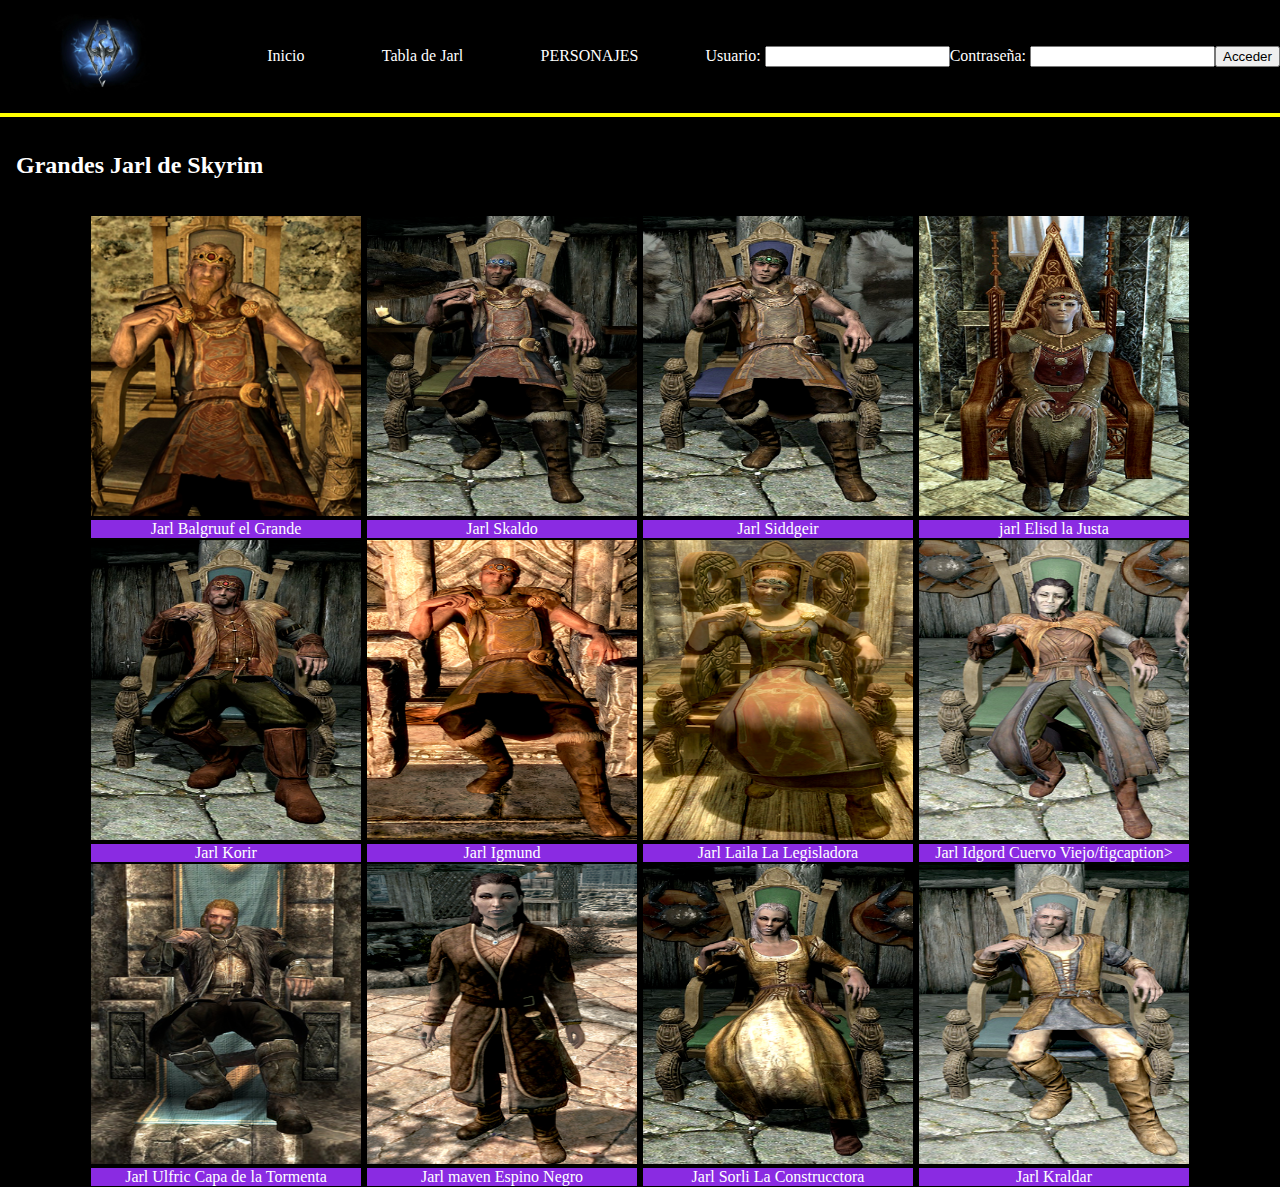
<file: index.html>
<!DOCTYPE html>
<html>
<head>
	<title>Jarl de Skyrim</title>
	<link rel="stylesheet"  href="style/stilo.css">
	<meta charset="utf-8">
	<meta name="author" content="Alfonso Perez Rodriguez">
	<meta name="description" content="Web Sobre los Jarl del juego Skyrim">
	<meta name="keywird" content="HTML, head, Lenguaje de marcas, Skyrim, videojuegos">
	<link rel="icon" href="img/logo.jpg">
	<html lang="ES">
</head>
<body>
		
		<nav id="menu"> 
			<img id="escudo" src="img/logo.jpg">
			<a class="contenido" href="Skyrim.html">Inicio</a>
			<a class="contenido" href="tablasjarl.html">Tabla de Jarl</a>
			<a class="contenido" href="informacion.html">PERSONAJES</a>
			<form id="formulario">
				<div class="correo">
					<label for="nombre">Usuario: </label>
					<input type="text" id="Usuario" name="usuario">
				</div>
				<div class="contraseña">
					<label for="contra">Contraseña: </label>
					<input type="password" id="contraseña" name="contraseña">
				</div>
				<div>
					<input type="submit" value="Acceder">	
				</div>
			</form>
		</nav>

		<main>
			
			<h2 class="titulo">Grandes Jarl de Skyrim</h2>
		
					
					<figure class="jarl">
					<img class="reyes" src="img/balgruuf.png">
					<figcaption>Jarl Balgruuf el Grande</figcaption>
					</figure>
			
					
					<figure class="jarl">
					<img class="reyes" src="img/Skald.png">
					<figcaption>Jarl Skaldo</figcaption>
					</figure>	
					
					<figure class="jarl">
					<img class="reyes" src="img/Jarl_Siddgeir.png">
					<figcaption>Jarl Siddgeir</figcaption>
					</figure>
			
					
					<figure class="jarl">
					<img class="reyes" src="img/Elisif_the_Fair.png">
					<figcaption>jarl Elisd la Justa</figcaption>
					</figure>

					<figure class="jarl">
					<img class="reyes" src="img/Korir.png">
					<figcaption>Jarl Korir</figcaption>
					</figure>
			
					
					<figure class="jarl">
					<img class="reyes" src="img/Jarl_Igmund.png">
					<figcaption>Jarl Igmund</figcaption>
					</figure>
					
					<figure class="jarl">
					<img class="reyes" src="img/Laila_Law-Giver.png">
					<figcaption>Jarl Laila La Legisladora</figcaption>
					</figure>

					<figure class="jarl">
					<img class="reyes" src="img/Idgrod_Ravencrone.png">
					<figcaption>Jarl Idgord Cuervo Viejo/figcaption>
					</figure>

					<figure class="jarl">
					<img class="reyes" src="img/Ulfric_Jarl.png">
					<figcaption>Jarl Ulfric Capa de la Tormenta</figcaption>
					</figure>

					<figure class="jarl">
					<img class="reyes" src="img/Maven.png">
					<figcaption>Jarl maven Espino Negro</figcaption>
					</figure>

					<figure class="jarl">
					<img class="reyes" src="img/Sorli_the_Builder.png">
					<figcaption>Jarl Sorli La Construcctora</figcaption>
					</figure>

					<figure class="jarl">
					<img class="reyes" src="img/Kraldar.png">
					<figcaption>Jarl Kraldar</figcaption>
					</figure>

		</main>
		

</body>
</html>
</file>
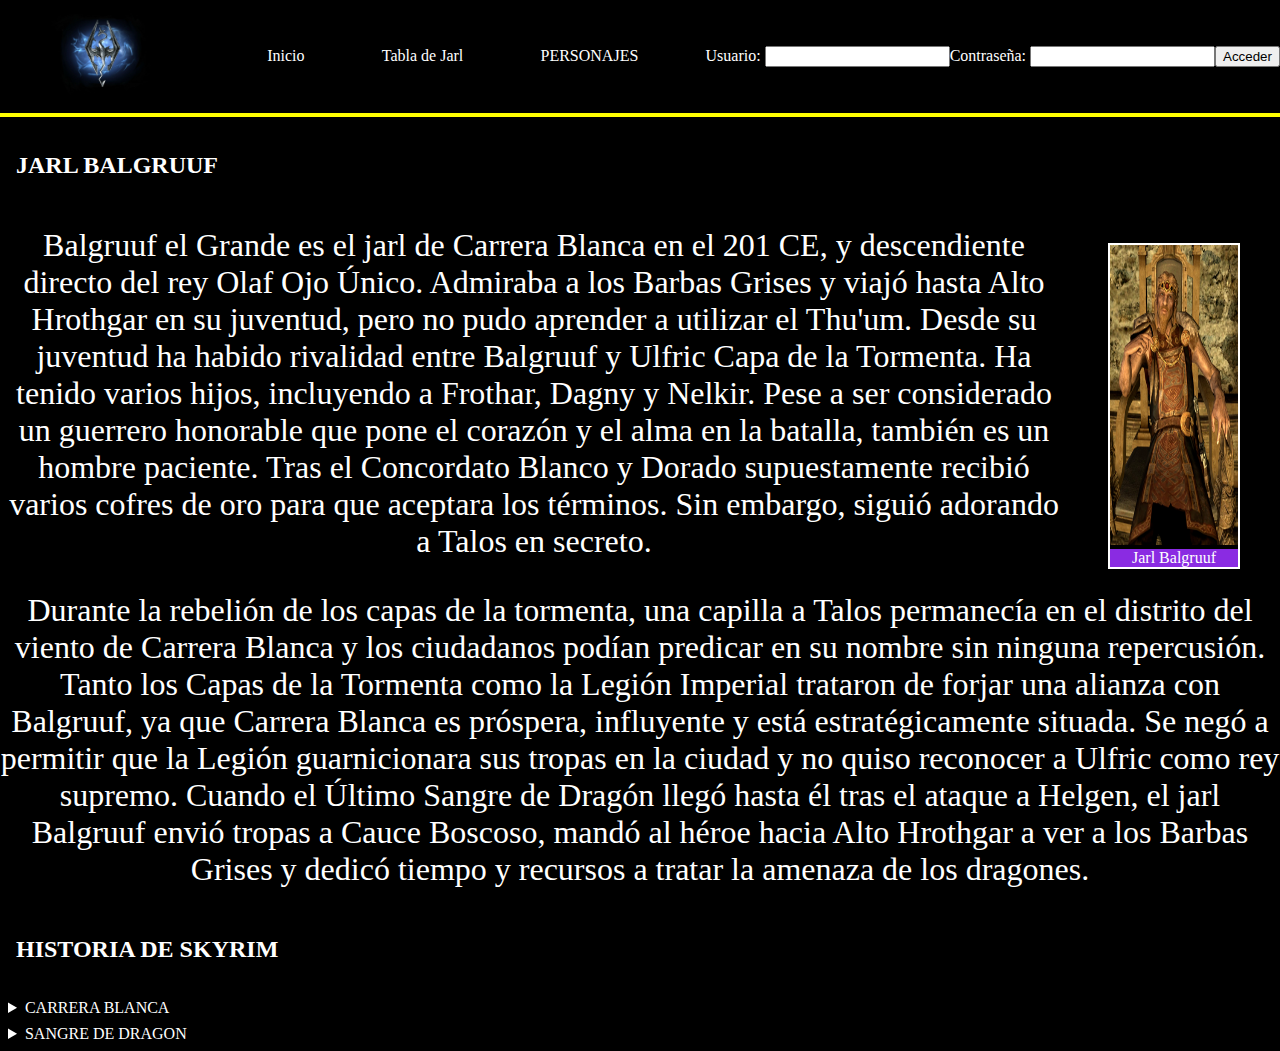
<file: informacion.html>
<!DOCTYPE html>
<html>
<head>
	<meta charset="utf-8">
	<title>Personajes</title>
	<link rel="stylesheet"  href="style/stilo.css">
	<meta charset="utf-8">
	<meta name="author" content="Alfonso Perez Rodriguez">
	<meta name="description" content="Web Sobre los Jarl del juego Skyrim">
	<meta name="keywird" content="HTML, head, Lenguaje de marcas, Skyrim, videojuegos">
	<link rel="icon" href="img/logo.jpg">
	<html lang="ES">
</head>
<body>
	<nav id="menu"> 
			<img id="escudo" src="img/logo.jpg">
			<a class="contenido" href="Skyrim.html">Inicio</a>
			<a class="contenido" href="tablasjarl.html">Tabla de Jarl</a>
			<a class="contenido" href="informacion.html">PERSONAJES</a>
			<form id="formulario">
				<div class="correo">
					<label for="nombre">Usuario: </label>
					<input type="text" id="Usuario" name="usuario">
				</div>
				<div class="contraseña">
					<label for="contra">Contraseña: </label>
					<input type="password" id="contraseña" name="contraseña">
				</div>
				<div>
					<input type="submit" value="Acceder">	
				</div>
			</form>
		</nav>

		<main>
			<h2>JARL BALGRUUF</h2>
			<article>
				<figure class="dragon">
					<img src="img/balgruuf.png">
					<figcaption>Jarl Balgruuf</figcaption>
				</figure>
				<p>
				Balgruuf el Grande es el jarl de Carrera Blanca en el 201 CE, y descendiente directo del rey Olaf Ojo Único. Admiraba a los Barbas Grises y viajó hasta Alto Hrothgar en su juventud, pero no pudo aprender a utilizar el Thu'um. Desde su juventud ha habido rivalidad entre Balgruuf y Ulfric Capa de la Tormenta. Ha tenido varios hijos, incluyendo a Frothar, Dagny y Nelkir. Pese a ser considerado un guerrero honorable que pone el corazón y el alma en la batalla, también es un hombre paciente. Tras el Concordato Blanco y Dorado supuestamente recibió varios cofres de oro para que aceptara los términos. Sin embargo, siguió adorando a Talos en secreto.</p>
			<p>
				Durante la rebelión de los capas de la tormenta, una capilla a Talos permanecía en el distrito del viento de Carrera Blanca y los ciudadanos podían predicar en su nombre sin ninguna repercusión. Tanto los Capas de la Tormenta como la Legión Imperial trataron de forjar una alianza con Balgruuf, ya que Carrera Blanca es próspera, influyente y está estratégicamente situada. Se negó a permitir que la Legión guarnicionara sus tropas en la ciudad y no quiso reconocer a Ulfric como rey supremo. Cuando el Último Sangre de Dragón llegó hasta él tras el ataque a Helgen, el jarl Balgruuf envió tropas a Cauce Boscoso, mandó al héroe hacia Alto Hrothgar a ver a los Barbas Grises y dedicó tiempo y recursos a tratar la amenaza de los dragones.</p>

			</article>
			<h2>HISTORIA DE SKYRIM</h2>
			<details>
				<summary>CARRERA BLANCA</summary>
				<figure class="dragon">
					<img src="img/ciudad.jpg">
					<figcaption>Carrera blanca</figcaption>
					</figure>
					<p class="carrera">
					La ciudad es hogar de dos importantes dinastías familiares: los Melena Gris (que apoyan a los Capas de la Tormenta) y los Batallador (que apoyan al Imperio). Aunque en principio tienen buenos términos y son amistosos los unos con los otros, son en realidad enemigos, como resultado de sus distintos puntos de vista en el conflicto de la Guerra Civil. Al entrar en la ciudad, el jugador podrá elegir un bando de los dos.
					Carrera Blanca es también la sede de Los Compañeros, una facción similar al Gremio de Luchadores de Cyrodiil. Su cuartel general se sitúa en Jorrvaskr, el legendario Salón de Aguamiel que fue construido cerca de la Forja del Cielo, una antigua forja que se dice es más antigua que los hombres y los elfos. La ciudad fue asimismo construida a lo largo de Jorrvaskr, usada para atraer guerreros de todo Tamriel. Debido a la reputación de los Compañeros de ser glorificados vendedores de espadas, Jorrvaskr ya no tiene tanta estima como antes.
					El jarl Balgruuf el Grande es el jarl de Carrera Blanca, siéndolo Vignar Melena Gris si los Capas de la Tormenta toman la ciudad. Balgruuf realizará un papel importante en la historia, incluso habiendo completado las misiones, ya que el jugador podrá comprar una casa a su administrador, Provencio Avenicci, el Hogar de la brisa, por 5000 septims.
					También el jarl Balgruuf el Grande apoya la ideología del Imperio aunque no toma partido hasta que dice preferir el contacto económico y la seguridad del Imperio a Ulfric.
					</p>			
			</details>
			<details>
				<summary>SANGRE DE DRAGON</summary>
					<figure class="dragon">
						<img src="img/sangrededragon.jpg">
						<figcaption>Carrera blanca</figcaption>
					</figure>
					<p>
						Un Sangre de Dragón es en apariencia una persona normal, pero con unos poderes especiales otorgados por su don especial de ser descendiente de los dragones:
					</p>
					<p>
						En el universo de The Elder Scrolls, el término "Sangre de Dragón" se ha utilizado frecuentemente para hacer referencia a los herederos del emperador Tiber Septim, fundador de la Dinastía Septim de Tamriel. En The Elder Scrolls IV: Oblivion, por ejemplo, cuando el jugador lleva a Martin Septim al Templo del Soberano de las Nubes por primera vez, los Cuchillas lo vitorean como Sangre de Dragón (Dragonborn en inglés, "Nacido del dragón" en castellano). Otras líneas sanguíneas de Sangres de Dragón han obtenido su legitimidad del pacto entre Santa Alessia y Akatosh, así como de la línea de Reman Cyrodiil.
						El Último Sangre de Dragón es el personaje del jugador en The Elder Scrolls V: Skyrim, y se ha declarado que es diferente a los "Sangre de Dragón" de los juegos anteriores por el desarrollador y productor ejecutivo de Bethesda Softworks, Todd Howard. Al principio del juego, el Sangre de Dragón es un prisionero, capturado al intentar cruzar de forma ilegal la frontera a Skyrim. Mientras es transportado al asentamiento de Helgen, el Sangre de Dragón descubre que Ulfric Capa de la Tormenta, el líder de los rebeldes Capas de la Tormenta, es otro prisionero junto a él. En Helgen, el General Tulio de la Legión Imperial, sentencia a todos los prisioneros a muerte, pero un dragón ataca justo antes de que el protagonista sea ejecutado, proporcionándole una oportunidad para escapar.
					</p>
			</details>
				
			
		</main>
</body>
</html>
</file>
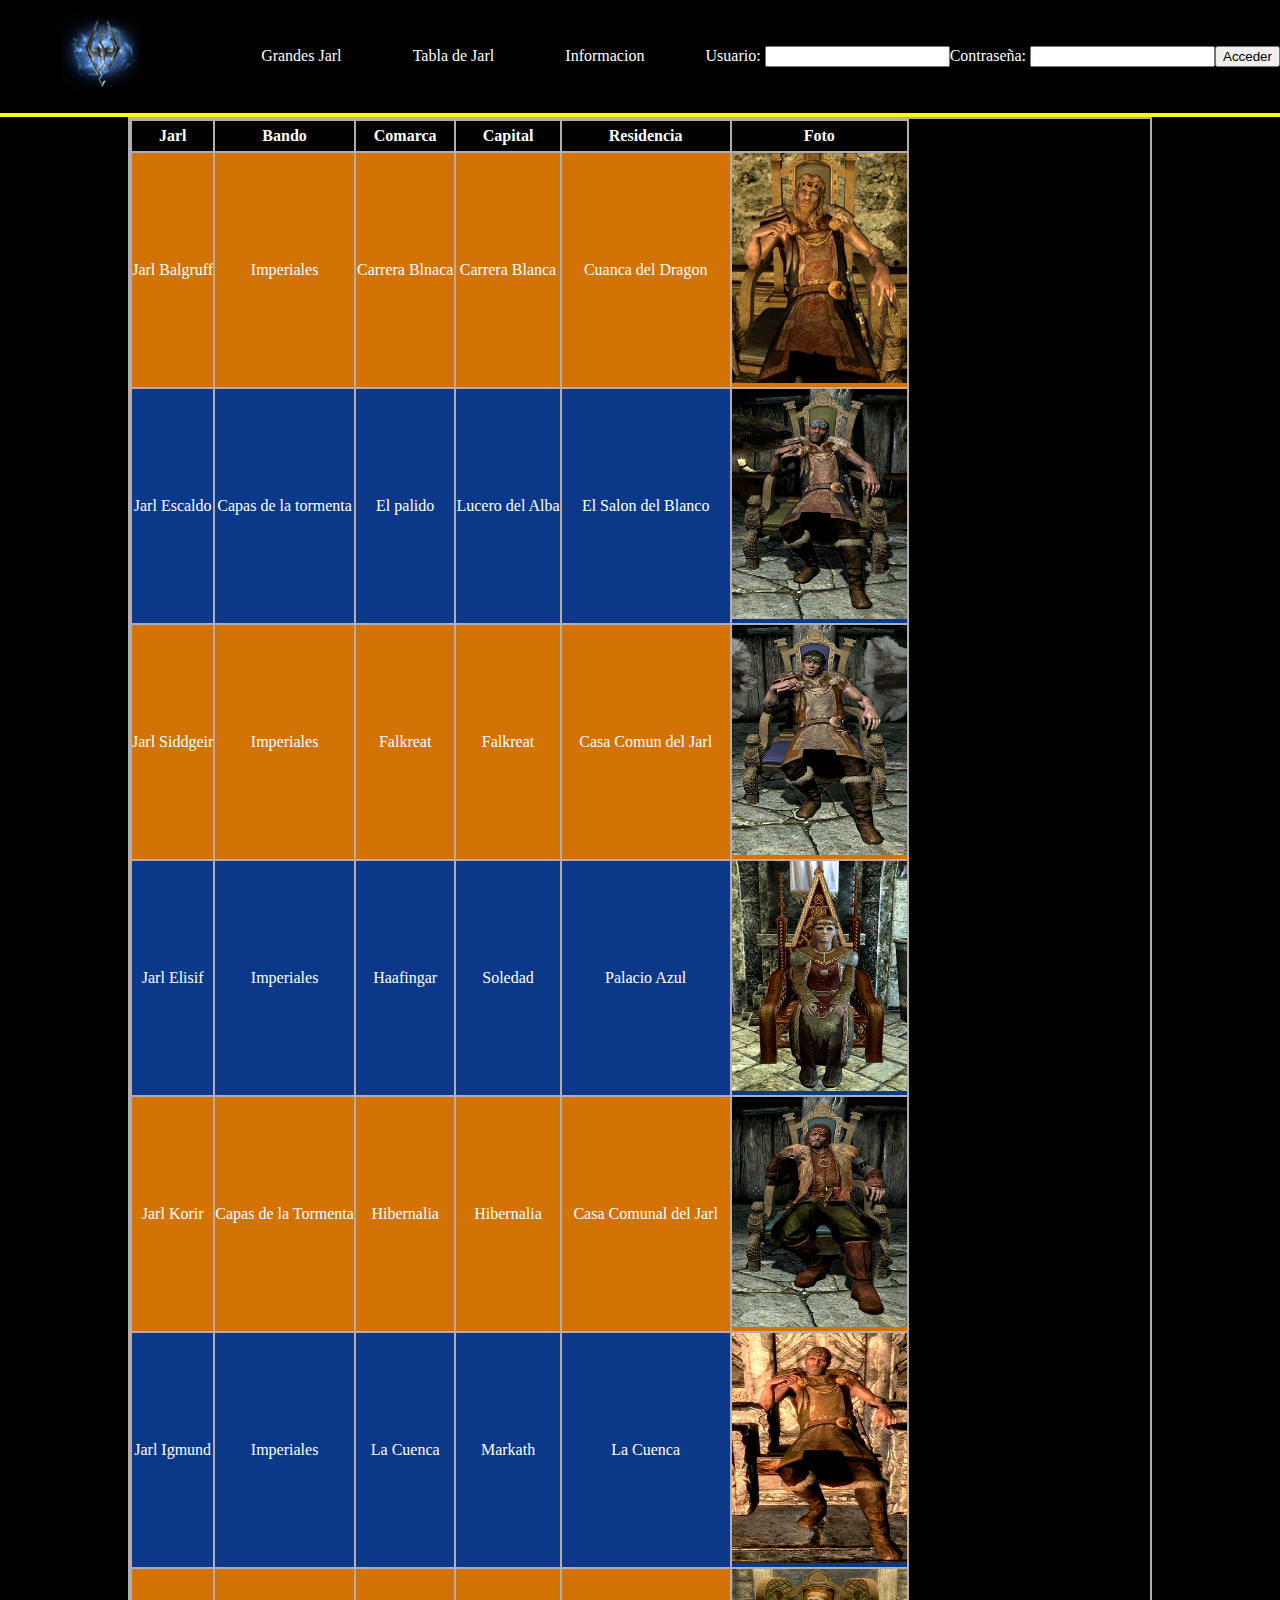
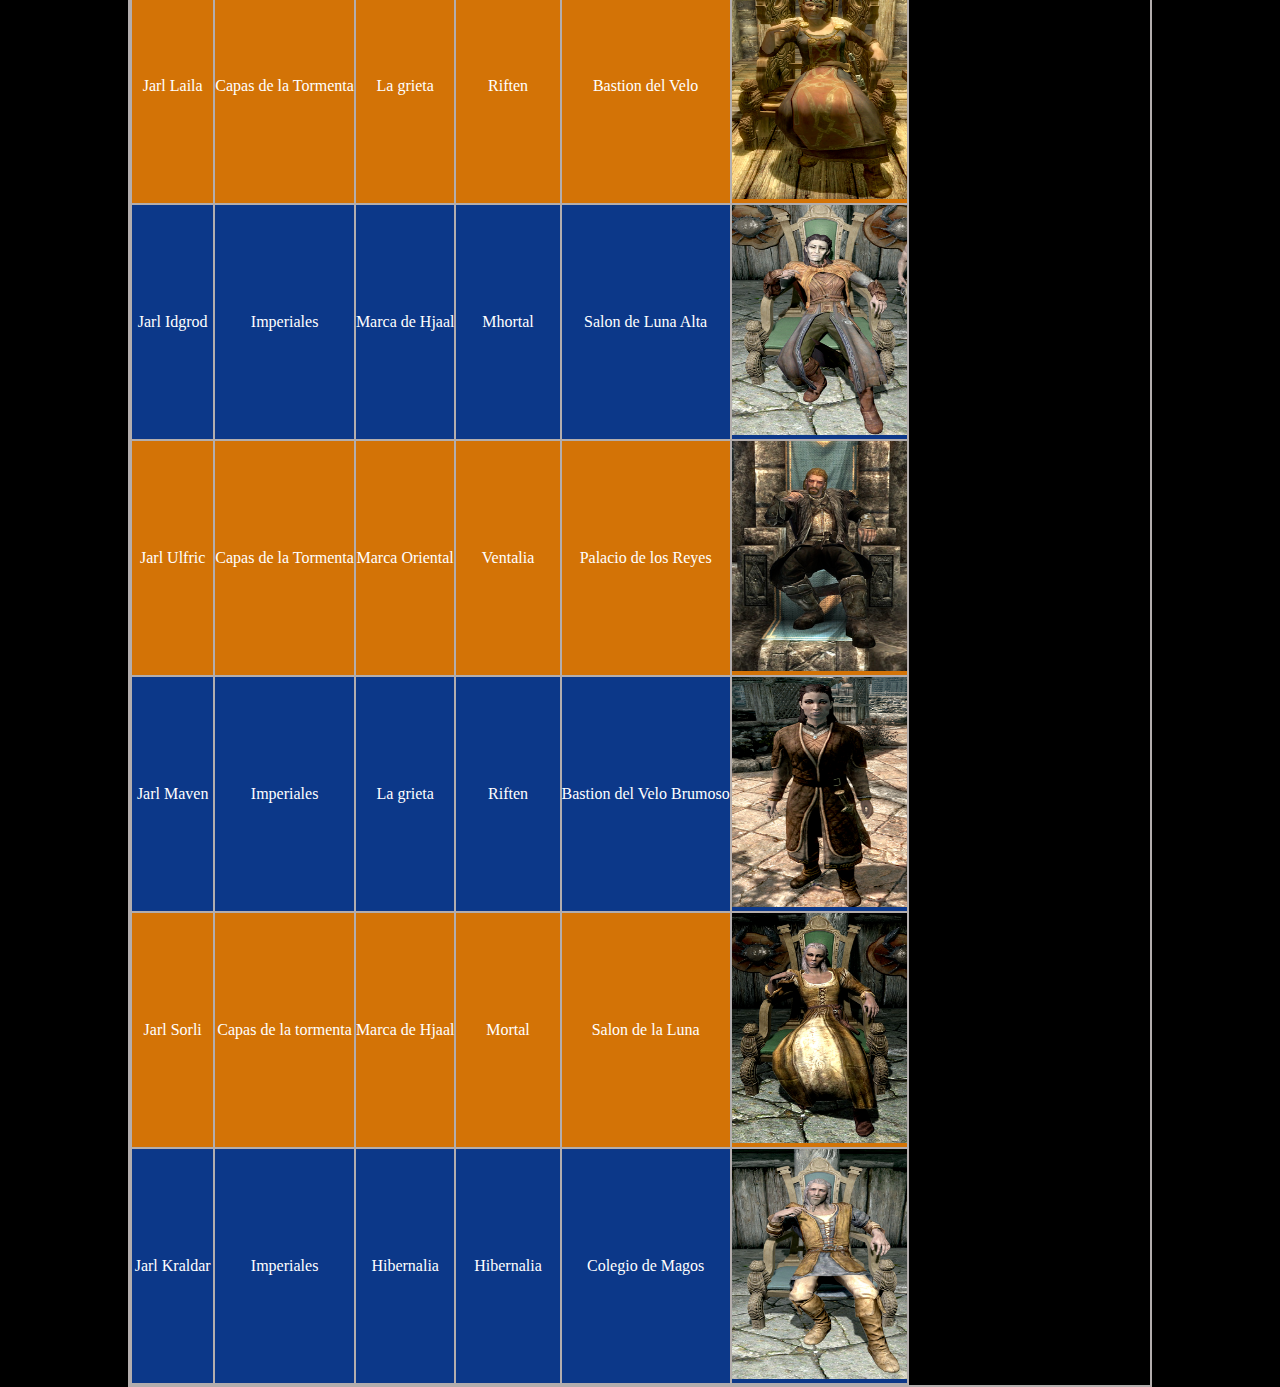
<file: tablasjarl.html>
<!DOCTYPE html>
<html>
<head>
	<title>Tabla Jarl de Skyrim</title>
	<link rel="stylesheet"  href="style/stilo.css">
	<meta charset="utf-8">
	<meta name="author" content="Alfonso Perez Rodriguez">
	<meta name="description" content="Web Sobre los Jarl del juego Skyrim">
	<meta name="keywird" content="HTML, head, Lenguaje de marcas, Skyrim, videojuegos">
	<link rel="icon" href="img/logo.jpg">
	<html lang="ES">
</head>
<body>
		<nav id="menu"> 
			<img id="escudo" src="img/logo.jpg">
			<a class="contenido" href="Skyrim.html">Grandes Jarl</a>
			<a class="contenido" href="tablasjarl.html">Tabla de Jarl</a>
			<a class="contenido" href="informacion.html">Informacion</a>
			<form id="formulario">
				<div class="correo">
					<label for="nombre">Usuario: </label>
					<input type="text" id="Usuario" name="usuario">
				</div>
				<div class="contraseña">
					<label for="contra">Contraseña: </label>
					<input type="password" id="contraseña" name="contraseña">
				</div>
				<div>
					<input type="submit" value="Acceder">	
				</div>
			</form>
		</nav>

		<main>

			<table>
		<thead>
			<tr>
				<th>Jarl</th>
				<th>Bando</th>
				<th>Comarca</th>
				<th>Capital</th>
				<th>Residencia</th>
				<th>Foto</th>
			</tr>
		</thead>
		<tbody>
			<tr class="impar">
				<td>Jarl Balgruff</td>
				<td>Imperiales</td>
				<td>Carrera Blnaca</td>
				<td>Carrera Blanca</td>
				<td>Cuanca del Dragon</td>
				<td> <img src="img/balgruuf.png"> </td>
			</tr>
			<tr class="par">
				<td>Jarl Escaldo</td>
				<td>Capas de la tormenta </td>
				<td>El palido</td>
				<td>Lucero del Alba</td>
				<td>El Salon del Blanco</td>
				<td> <img src="img/Skald.png"> </td>
			</tr>
			<tr class="impar">
				<td>Jarl Siddgeir</td>
				<td>Imperiales</td>
				<td>Falkreat</td>
				<td>Falkreat</td>
				<td>Casa Comun del Jarl</td>
				<td> <img src="img/Jarl_Siddgeir.png"></td>
			</tr>
			<tr class="par">
				<td>Jarl Elisif</td>
				<td>Imperiales</td>
				<td>Haafingar</td>
				<td>Soledad</td>
				<td>Palacio Azul</td>
				<td><img src="img/Elisif_the_Fair.png"> </td>
			</tr>
			<tr class="impar">
				<td>Jarl Korir</td>
				<td>Capas de la Tormenta</td>
				<td>Hibernalia</td>
				<td>Hibernalia</td>
				<td>Casa Comunal del Jarl</td>
				<td><img src="img/Korir.png"> </td>
			</tr>
			<tr class="par">
				<td>Jarl Igmund</td>
				<td>Imperiales</td>
				<td>La Cuenca</td>
				<td>Markath</td>
				<td>La Cuenca</td>
				<td><img src="img/Jarl_Igmund.png"></td>
			</tr>
			<tr class="impar">
				<td>Jarl Laila</td>
				<td>Capas de la Tormenta</td>
				<td>La grieta</td>
				<td>Riften</td>
				<td>Bastion del Velo</td>
				<td><img src="img/Laila_Law-Giver.png"></td>
			</tr>
			<tr class="par">
				<td>Jarl Idgrod</td>
				<td>Imperiales</td>
				<td>Marca de Hjaal</td>
				<td>Mhortal</td>
				<td>Salon de Luna Alta</td>
				<td><img src="img/Idgrod_Ravencrone.png"></td>
			</tr>
			<tr class="impar">
				<td>Jarl Ulfric</td>
				<td>Capas de la Tormenta</td>
				<td>Marca Oriental</td>
				<td>Ventalia</td>
				<td>Palacio de los Reyes</td>
				<td><img src="img/Ulfric_Jarl.png"></td>
			</tr>
			<tr class="par">
				<td>Jarl Maven</td>
				<td>Imperiales</td>
				<td>La grieta</td>
				<td>Riften</td>
				<td>Bastion del Velo Brumoso</td>
				<td><img src="img/Maven.png"></td>
			</tr>
			<tr class="impar">
				<td>Jarl Sorli</td>
				<td>Capas de la tormenta</td>
				<td>Marca de Hjaal</td>
				<td>Mortal</td>
				<td>Salon de la Luna</td>
				<td><img src="img/Sorli_the_Builder.png"></td>
			</tr>
			<tr class="par">
				<td>Jarl Kraldar</td>
				<td>Imperiales</td>
				<td>Hibernalia</td>
				<td>Hibernalia</td>
				<td>Colegio de Magos</td>
				<td><img src="img/Kraldar.png"></td>
			</tr>
		</tbody>
	</table>
				
				







			
			
		</main>
</body>
</html>
</file>
<file: style/stilo.css>
body{
	margin: 0rem;
	background-color: black;
	text-align: center;
	
}

nav#menu{
	background-color: black;
	display: flex;
	align-items: center;
	box-sizing: border-box;
	flex-direction: row;
	justify-content: space-between;
	flex-wrap: wrap;
	border-bottom: solid 0.3em yellow;
}

a{
	color: white;
	text-decoration: none;
	padding: 5px 10px;
}

form#formulario{
	color: white;
	display: flex;
}

img#escudo{
	width:200px;
}

h2{
	padding: 1rem;
	color: white;
	text-align: left;
}

figure.jarl{

	width: 270px;
	text-align: center;
	padding:1px;
	display: inline-block;
	margin: 0px;
}

figure img{
	width: 100%;
	height: 300px; 

}

figcaption{
	color: white;
		
}

	
table{
	width: 80%;
	display: block;
	border:2px solid #b3adad;
	border-collapse:collapse;
	margin: auto;
}

table td {
	border:2px solid #b3adad;
	text-align:center;
	padding:0px;
	color: white;

}
	
table tr.impar{
	background-color:#D37306;
}

table tr.par{
	background-color:#0C3889 ;
}


table img{
	padding:0; 
	width: 100%;
	height: 230px;
}

	




table th{
		border:2px solid #b3adad;
		padding:6px;
		color: white;
}

p{
		color: white;
		font-size: 2rem;
}

figure.dragon{

	width: 10%;
	float: right;
	border: 2px solid white;

}

figcaption{
	background-color: blueviolet;
}	

details{
	color: white;
	text-align: left;
	font-size: 1rem;
	margin: 0.5rem;
}
</file>
